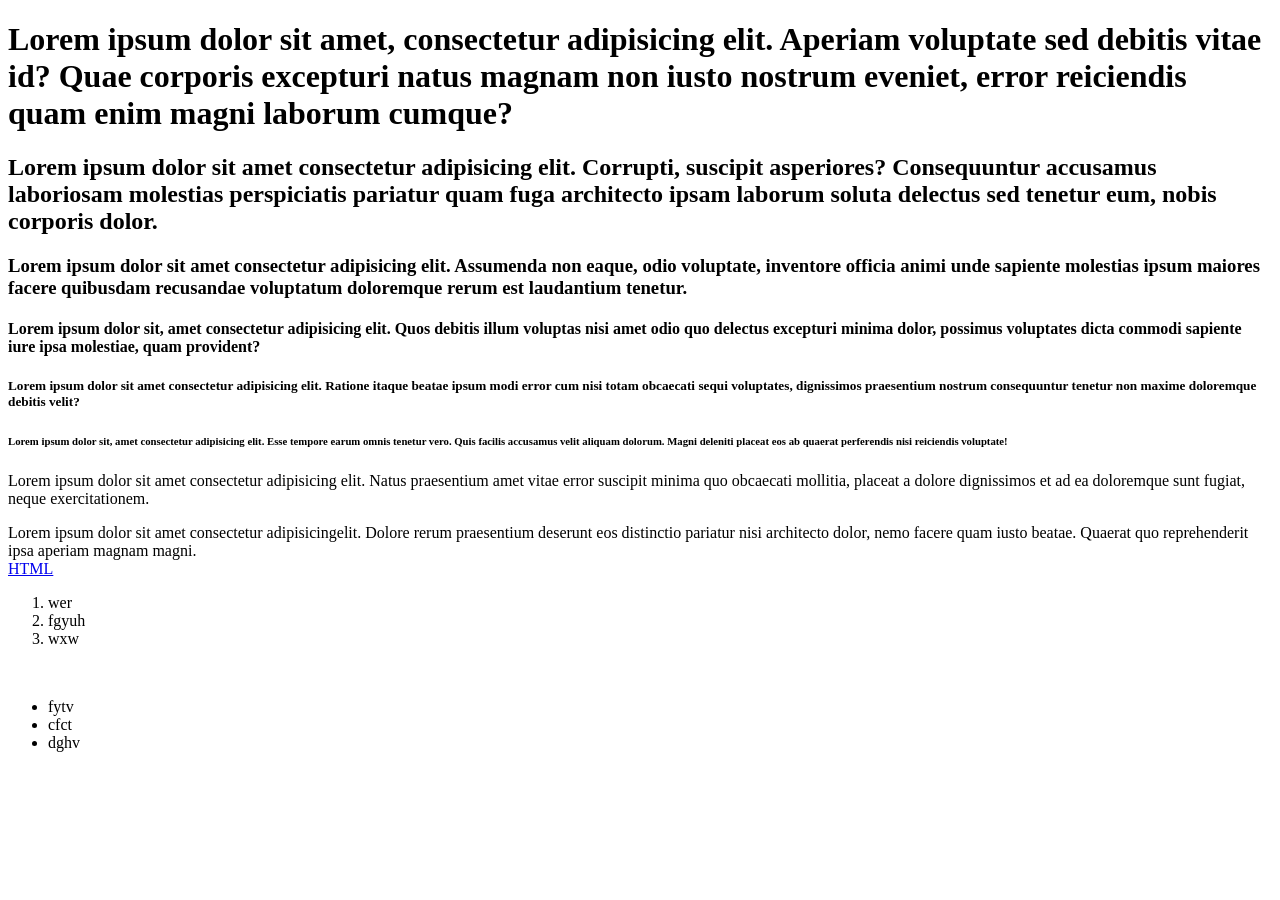
<file: all elements.html>
<!doctype html>
<html lang="en">
  <head>
    <meta charset="UTF-8" />
    <link href="style.css" />
    <link href="a/b.css" />
    <meta name="viewport" content="width=device-width, initial-scale=1.0" />
    <title>Document</title>
  </head>
  <body>
    <h1>
      Lorem ipsum dolor sit amet, consectetur adipisicing elit. Aperiam
      voluptate sed debitis vitae id? Quae corporis excepturi natus magnam non
      iusto nostrum eveniet, error reiciendis quam enim magni laborum cumque?
    </h1>
    <h2>
      Lorem ipsum dolor sit amet consectetur adipisicing elit. Corrupti,
      suscipit asperiores? Consequuntur accusamus laboriosam molestias
      perspiciatis pariatur quam fuga architecto ipsam laborum soluta delectus
      sed tenetur eum, nobis corporis dolor.
    </h2>
    <h3>
      Lorem ipsum dolor sit amet consectetur adipisicing elit. Assumenda non
      eaque, odio voluptate, inventore officia animi unde sapiente molestias
      ipsum maiores facere quibusdam recusandae voluptatum doloremque rerum est
      laudantium tenetur.
    </h3>
    <h4>
      Lorem ipsum dolor sit, amet consectetur adipisicing elit. Quos debitis
      illum voluptas nisi amet odio quo delectus excepturi minima dolor,
      possimus voluptates dicta commodi sapiente iure ipsa molestiae, quam
      provident?
    </h4>
    <h5>
      Lorem ipsum dolor sit amet consectetur adipisicing elit. Ratione itaque
      beatae ipsum modi error cum nisi totam obcaecati sequi voluptates,
      dignissimos praesentium nostrum consequuntur tenetur non maxime doloremque
      debitis velit?
    </h5>
    <h6>
      Lorem ipsum dolor sit, amet consectetur adipisicing elit. Esse tempore
      earum omnis tenetur vero. Quis facilis accusamus velit aliquam dolorum.
      Magni deleniti placeat eos ab quaerat perferendis nisi reiciendis
      voluptate!
    </h6>
    <p>
      Lorem ipsum dolor sit amet consectetur adipisicing elit. Natus praesentium
      amet vitae error suscipit minima quo obcaecati mollitia, placeat a dolore
      dignissimos et ad ea doloremque sunt fugiat, neque exercitationem.
    </p>
    <div>
      Lorem ipsum dolor sit amet consectetur adipisicing<bold>elit</bold>.
      Dolore rerum praesentium deserunt eos distinctio pariatur nisi architecto
      dolor, nemo facere quam iusto beatae. Quaerat quo reprehenderit ipsa
      aperiam magnam magni.
    </div>
    <section>
      <form></form>
    </section>
    <a href="https://www.html.com">HTML</a>

    <ol>
      <li>wer</li>
      <li>fgyuh</li>
      <li>wxw</li>
    </ol>
    <br />
    <ul>
      <li>fytv</li>
      <li>cfct</li>
      <li>dghv</li>
    </ul>
  </body>
</html>
</file>
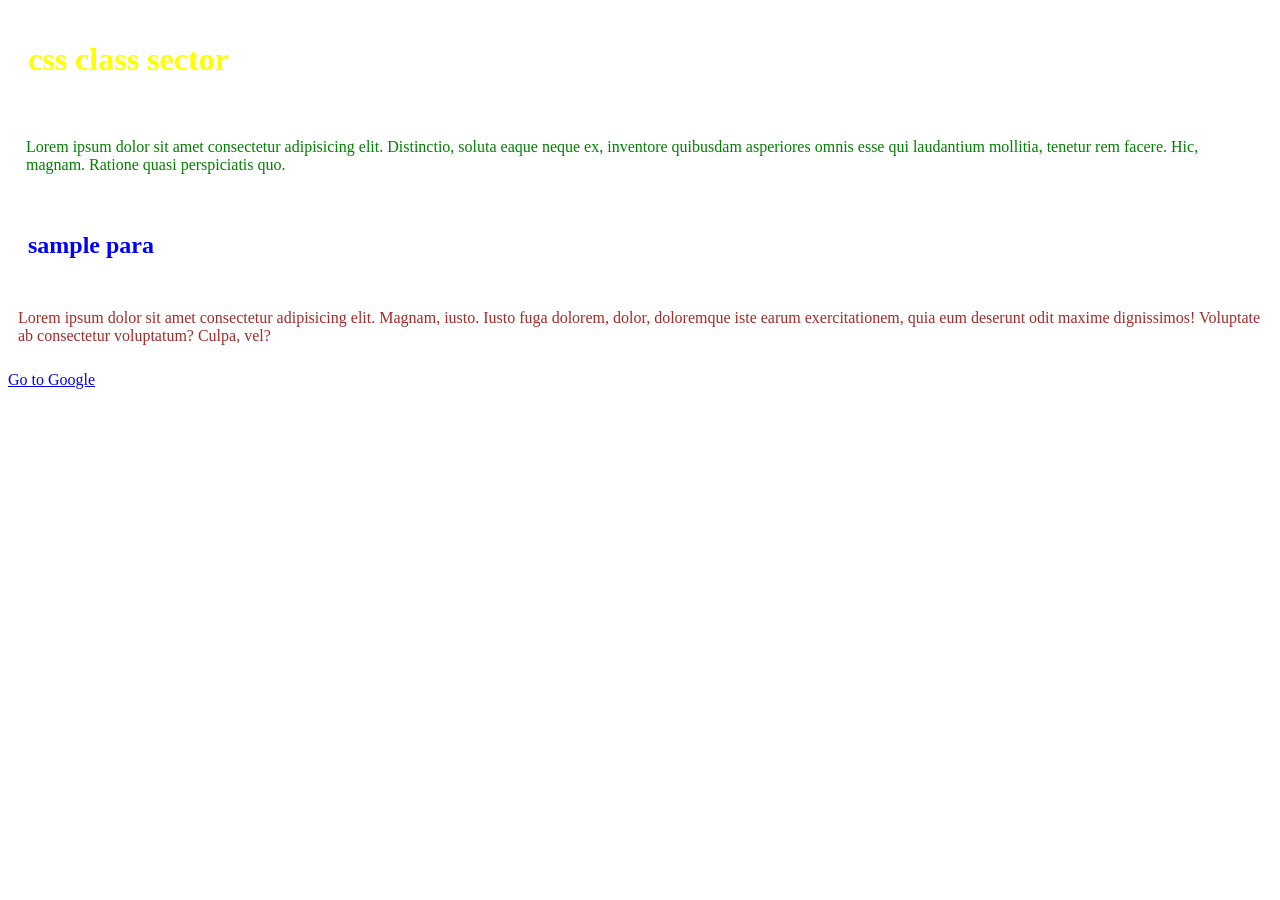
<file: css class.html/css class .html>
<!doctype html>
<html lang="en">
  <head>
    <meta charset="UTF-8" />
    <meta name="viewport" content="width=device-width, initial-scale=1.0" />
    <meta name="description" content="CSS class example practice page" />
    <meta name="author" content="Hemant" />
    <meta name="robots" content="index, follow" />
    <meta property="og:title" content="CSS Class Example" />
    <meta property="og:description" content="Learning HTML & CSS" />
    <meta property="og:type" content="website" />
    <title>css class</title>
    <link rel="icon" type="image/jpeg" href="OIP.jfif" />
    <style>
      #heading1 {
        color: blue;
        padding: 20px;
      }
      #para1 {
        color: brown;
        padding: 10px;
      }
      .highlight{
        color: yellow;
        padding: 20px;
      }
      p{
        color: green;
        padding: 18px;
      }
    </style>
  </head>
  <body>
    <h1 class="highlight">css class sector</h1>
    <p>
      Lorem ipsum dolor sit amet consectetur adipisicing elit. Distinctio,
      soluta eaque neque ex, inventore quibusdam asperiores omnis esse qui
      laudantium mollitia, tenetur rem facere. Hic, magnam. Ratione quasi
      perspiciatis quo.
    </p>
    <div>
      <h2 id="heading1">sample para</h2>
      <p id="para1">
        Lorem ipsum dolor sit amet consectetur adipisicing elit. Magnam, iusto.
        Iusto fuga dolorem, dolor, doloremque iste earum exercitationem, quia
        eum deserunt odit maxime dignissimos! Voluptate ab consectetur
        voluptatum? Culpa, vel?
      </p>
      <a href="https://www.google.com" target="_blank">Go to Google</a>
    </div>
  </body>
</html>
</file>
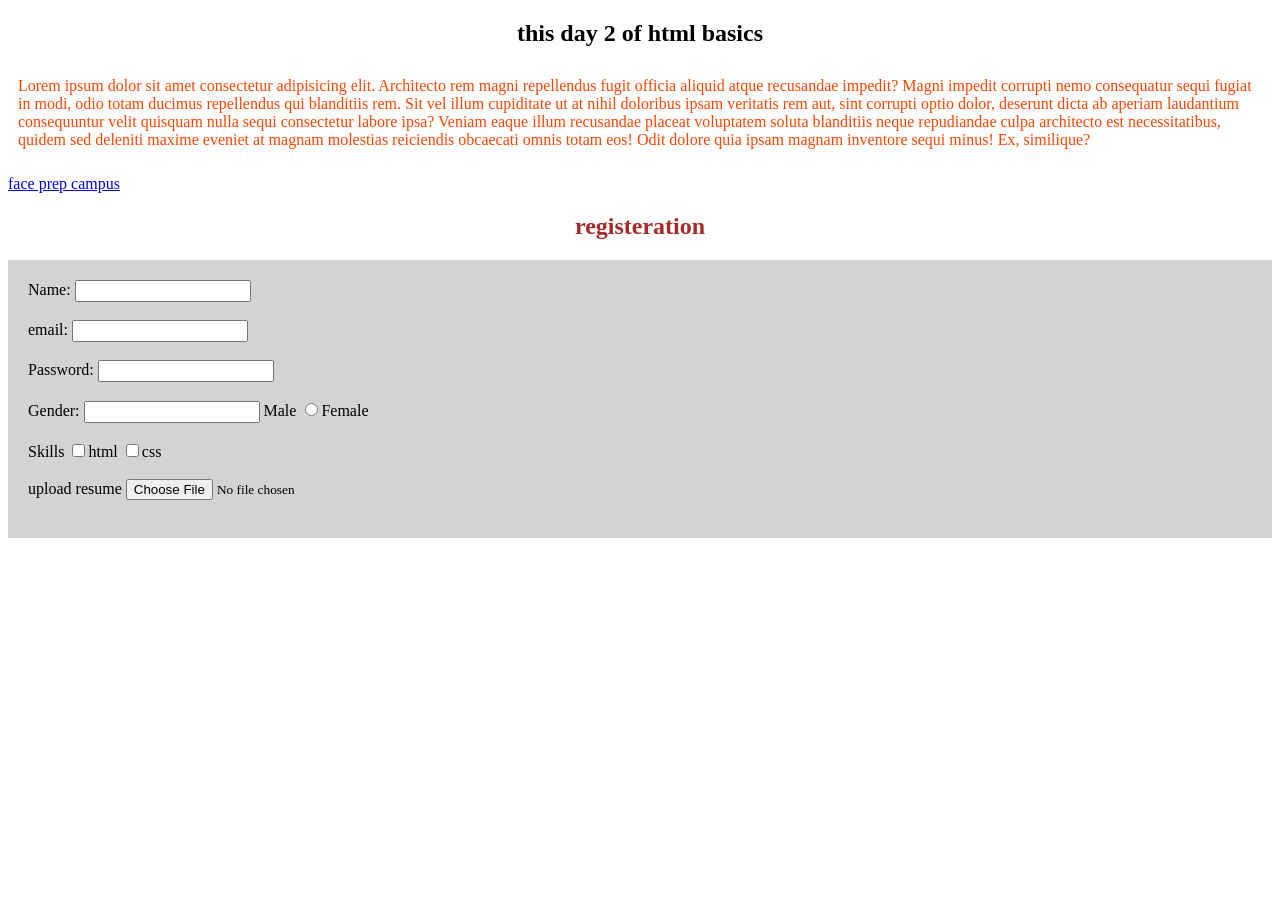
<file: day2 html/day2.html>
<!DOCTYPE html>
<html lang="en">
<head>
    <meta charset="UTF-8">
    <meta name="viewport" content="width=device-width, initial-scale=1.0">
    <title>Day 2</title>
    <link rel="stylesheet" href="day2style.css">
    <link rel="icon" type="image/png" href="two (1).jfif">
</head>
<body>
    <section>
        <h1>this day 2 of html basics</h1>
        <p>Lorem ipsum dolor sit amet consectetur adipisicing elit. Architecto rem magni repellendus fugit officia aliquid atque recusandae impedit? Magni impedit corrupti nemo consequatur sequi fugiat in modi, odio totam ducimus repellendus qui blanditiis rem. Sit vel illum cupiditate ut at nihil doloribus ipsam veritatis rem aut, sint corrupti optio dolor, deserunt dicta ab aperiam laudantium consequuntur velit quisquam nulla sequi consectetur labore ipsa? Veniam eaque illum recusandae placeat voluptatem soluta blanditiis neque repudiandae culpa architecto est necessitatibus, quidem sed deleniti maxime eveniet at magnam molestias reiciendis obcaecati omnis totam eos! Odit dolore quia ipsam magnam inventore sequi minus! Ex, similique?</p>
        <a href="https://faceprepcampus.com/">face prep campus</a>
    </section>
    <h2 id="formtitle">registeration</h2>
    <div class="box">

        <form>
            <label for="name">Name:</label>
            <input type="text" id="name" name="username"><br><br>
            <lable for="email">email:</lable>
            <input type="text" id="email" name="useremail"><br><br>
            <label>Password:</label>
            <input type="password"><br><br>
            <lable>Gender:</lable>
            <input type="ratio" name="Gender">  Male
            <input type="radio" name="Gender">Female<br><br>
            <lable>Skills</lable>
            <input type="checkbox">html
            <input type="checkbox">css<br><br>
            <label>upload resume</label>
            <input type="file"><br><br>
        </form>
    </div>
    
</body>
</html>
</file>
<file: style.css>
body{
    display: flex;
    justify-content: center;
    height:100vh;
    align-items: center;
    margin:0;
    font-family: 'Courier New', Courier, monospace;
} 

.Password-containor{
    background-color: rgb(147, 205, 205);
    width: 500px;
    padding: 30px;
    border-radius: 20px;
    box-shadow:0 6px 10px rgba(0,0,0,.3);
    margin: 10px;
}

.input-container{
    border:solid;
    padding: 10px;
   border-radius:10px;
   display: flex;
   justify-content: space-between;
   align-items: center;
}

.input{
    border:none;
    background-color:transparent;
    outline:none;
    font-size: 24px;
    letter-spacing:4px;
}

.input::placeholder{
    letter-spacing: 0px;
}

.fa-copy{
    cursor: pointer;
    opacity:.3;
}

.fa-copy:hover{
    opacity:0.7; 
}

.btn{
    background-color:black;
    color:white;
    border:none;
    padding:10px 20px;
    border-radius:5px;
    margin:10px 0;
    font-size:20px;
    cursor: pointer;
}

.btn:hover{
    background-color:green;
}

.btn:active{
    transform: scale(0.95);
}

.alter-container{
    position: fixed;
    width: 300px;
    height: 50px;
    background-color: goldenrod;
    right: 20px;
    bottom: 20px;
    border-radius: 10px;
    box-shadow: 0 4px 8px rgba(0,0,0,.3) ;
    display: flex;
    justify-content: center;
    align-items: center;
    font-size: 20px;
}
</file>
<file: day2 html/day2style.css>
*{
    font-family: 'Times New Roman', Times, serif;
}

p{
    color: orangered;
    padding: 10px;
}

.box{
     background-color: lightgray;
  padding: 20px;
  margin-top: 20px;
}
#formtitle{
    color: brown;   
}

 h1, h2{
    text-align: center;
}
</file>
